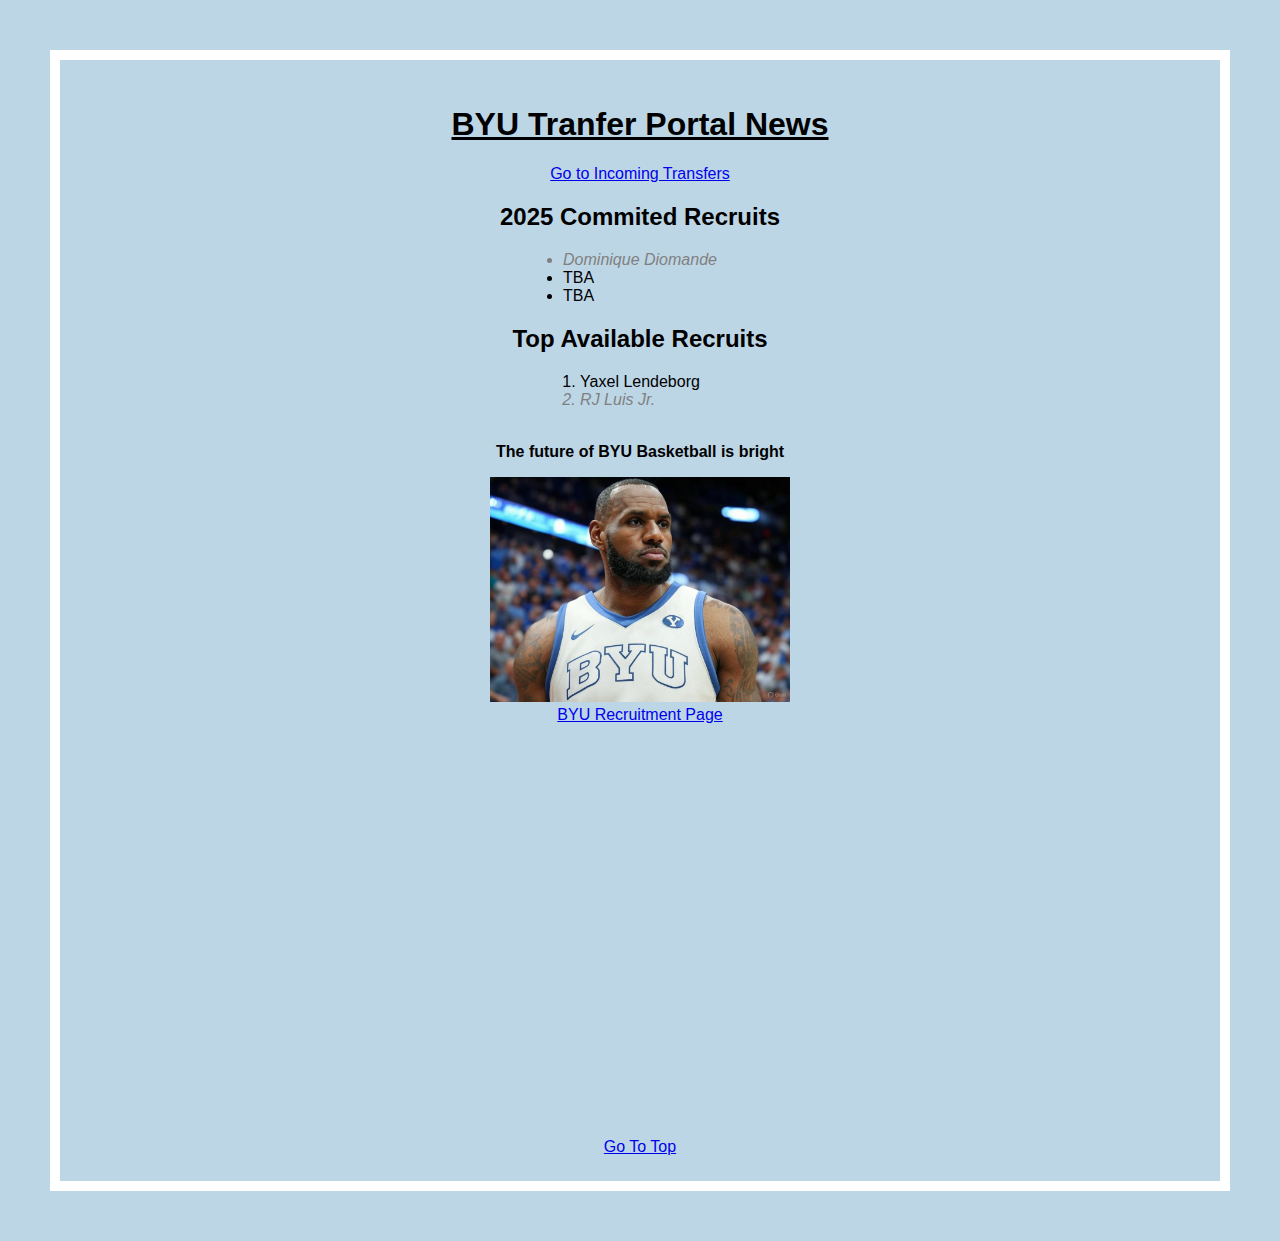
<file: index.html>
<!DOCTYPE html>
<html lang="en">
<head>
   <meta charset="UTF-8">
   <meta name="viewport" content="width=device-width, initial-scale=1.0">
   <title>Transfer Portal</title>
   <link rel="stylesheet" type="text/css" href="styles/styles.css">
</head>
<body>
     <h1 id="Top"> BYU Tranfer Portal News</h1>
     <a href="Dominique.html">Go to Incoming Transfers</a>
     <h2>2025 Commited Recruits</h2>
     <ul class="centeredList">
          <li class="emphasizedText">Dominique Diomande</li>
          <li> TBA</li>
          <li> TBA</li>
     </ul>
     <h2>Top Available Recruits</h2>
     <ol class="centeredList">
          <li>Yaxel Lendeborg</li>
          <li class="emphasizedText">RJ Luis Jr.</li>
     </ol>
     <br>
     <p>The future of BYU Basketball is bright</p>
     <img src="Images/Lebronimage.jpg" alt="Lebron James" width="300">
     <br>
     <a href="https://247sports.com/college/byu/season/2025-basketball/transferportal/?institutionkey=24079">BYU Recruitment Page</a>
     <br><br><br><br><br><br><br><br><br><br><br><br><br><br><br><br><br><br><br><br><br><br><br><br>
     <a href="#top">Go To Top</a>
   
   
   </body>
</file>
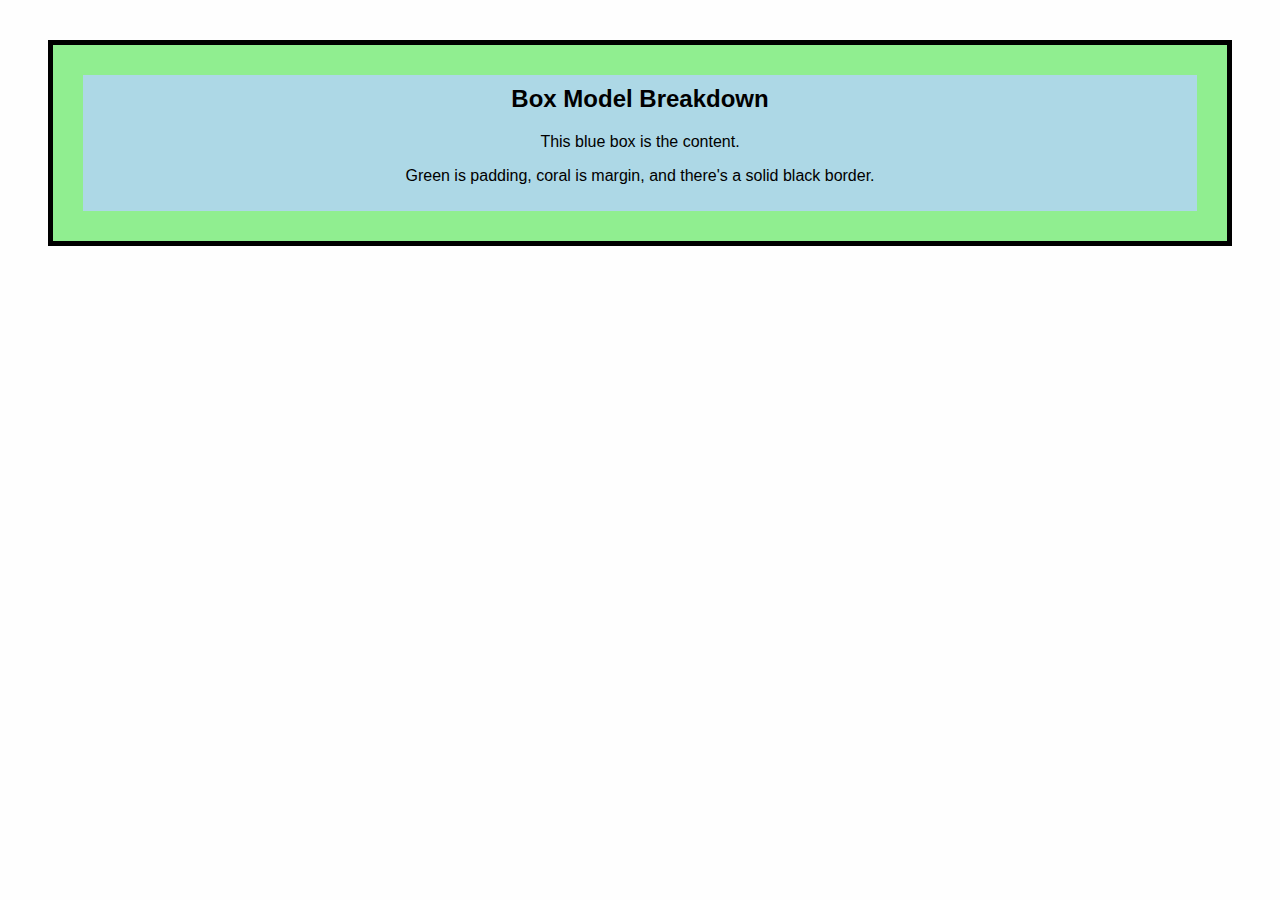
<file: boxmodel.html>
<!DOCTYPE html>
<html lang="en">
<head>
  <meta charset="UTF-8">
  <title>Box Model Demo - Visible Layers</title>
  <style>
    body {
      background-color: #fefefe;
    }

    .outer {
      margin: 40px;
      background-color: #ffa07a; /* margin = coralish */
      padding: 0;
    }

    .middle {
      padding: 30px;
      background-color: #90ee90; /* padding = light green */
      border: 5px solid #000;    /* border = black */
    }

    .inner {
      background-color: #add8e6; /* content = light blue */
      padding: 10px;
      text-align: center;
      font-family: sans-serif;
    }

    h2 {
      margin-top: 0;
    }
  </style>
</head>
<body>

  <div class="outer">
    <div class="middle">
      <div class="inner">
        <h2>Box Model Breakdown</h2>
        <p>This blue box is the content.</p>
        <p>Green is padding, coral is margin, and there's a solid black border.</p>
      </div>
    </div>
  </div>

</body>
</html>
</file>
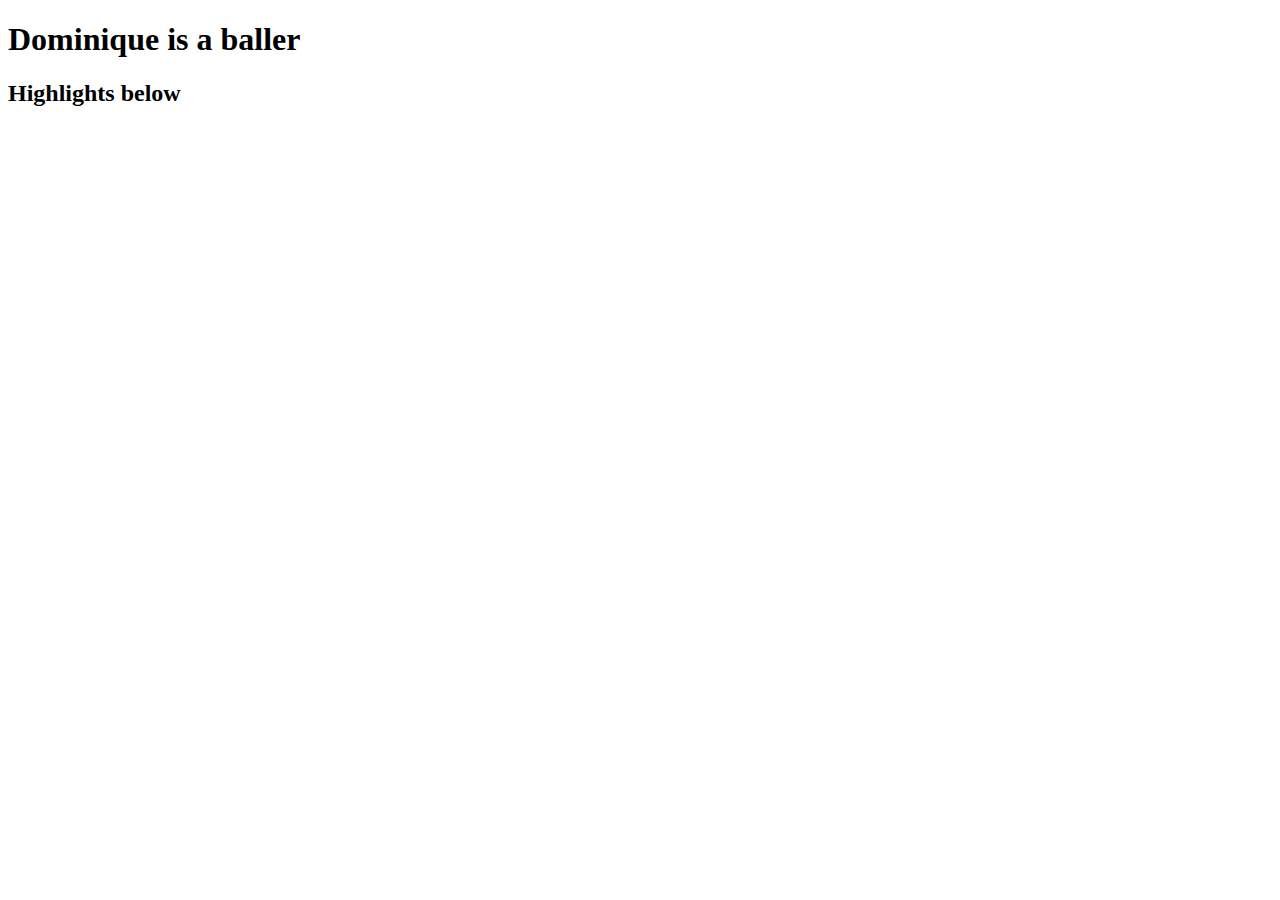
<file: Dominique.html>
<!DOCTYPE html>
<html lang="en">
<head>
    <meta charset="UTF-8">
    <meta name="viewport" content="width=device-width, initial-scale=1.0">
    <title>Document</title>
</head>
<body>
    <h1>Dominique is a baller</h1>
    <h2>Highlights below</h2>
    
</body>
</html>
</file>
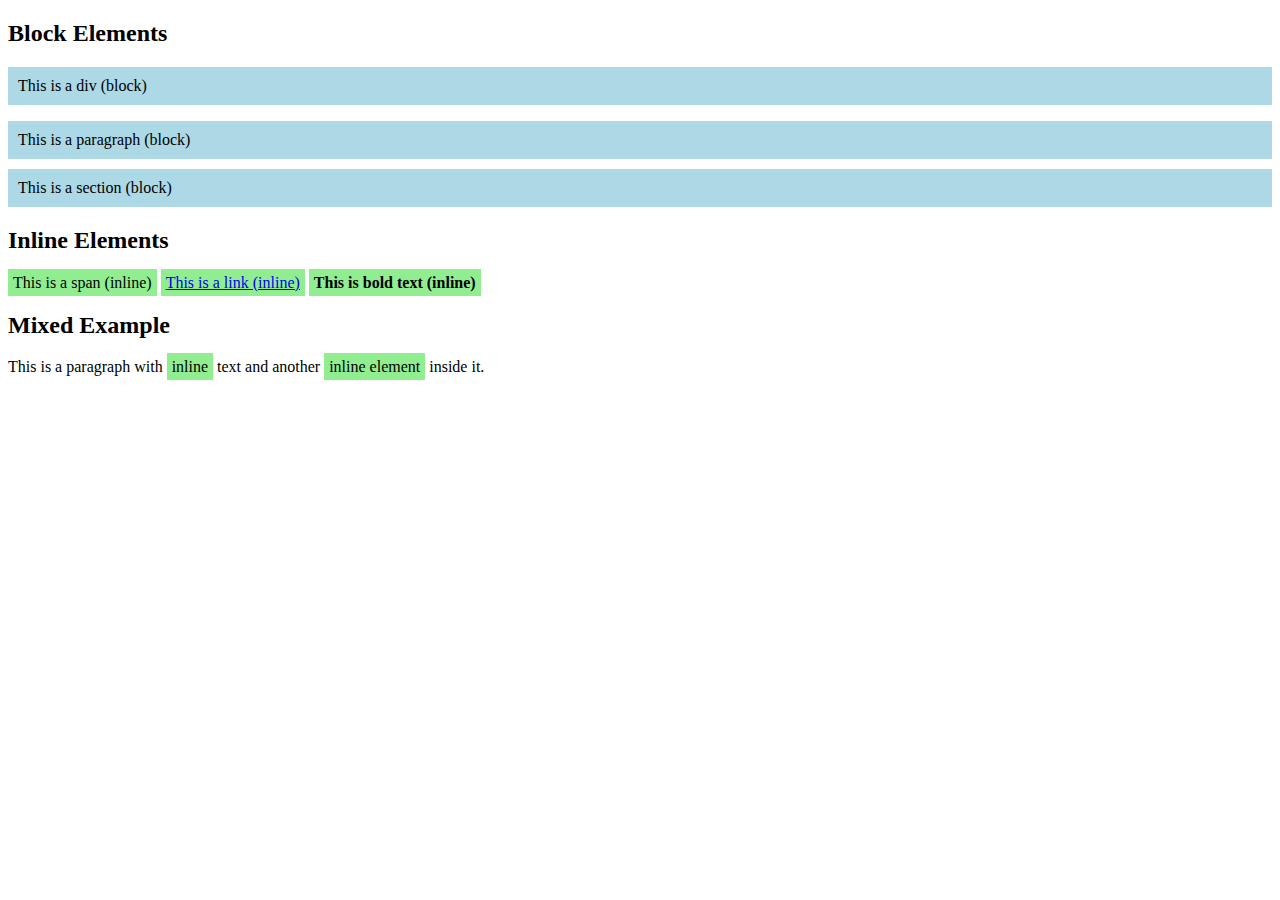
<file: hw.html>
<!DOCTYPE html>
<html lang="en">
<head>
  <meta charset="UTF-8">
  <title>Block vs Inline Example</title>
  <style>
    .block {
      display: block;
      background-color: lightblue;
      padding: 10px;
      margin-bottom: 10px;
    }

    .inline {
      display: inline;
      background-color: lightgreen;
      padding: 5px;
    }
  </style>
</head>
<body>

  <h2>Block Elements</h2>
  <div class="block">This is a div (block)</div>
  <p class="block">This is a paragraph (block)</p>
  <section class="block">This is a section (block)</section>

  <h2>Inline Elements</h2>
  <span class="inline">This is a span (inline)</span>
  <a href="#" class="inline">This is a link (inline)</a>
  <strong class="inline">This is bold text (inline)</strong>

  <h2>Mixed Example</h2>
  <p>This is a paragraph with <span class="inline">inline</span> text and another <span class="inline">inline element</span> inside it.</p>

</body>
</html>
</file>
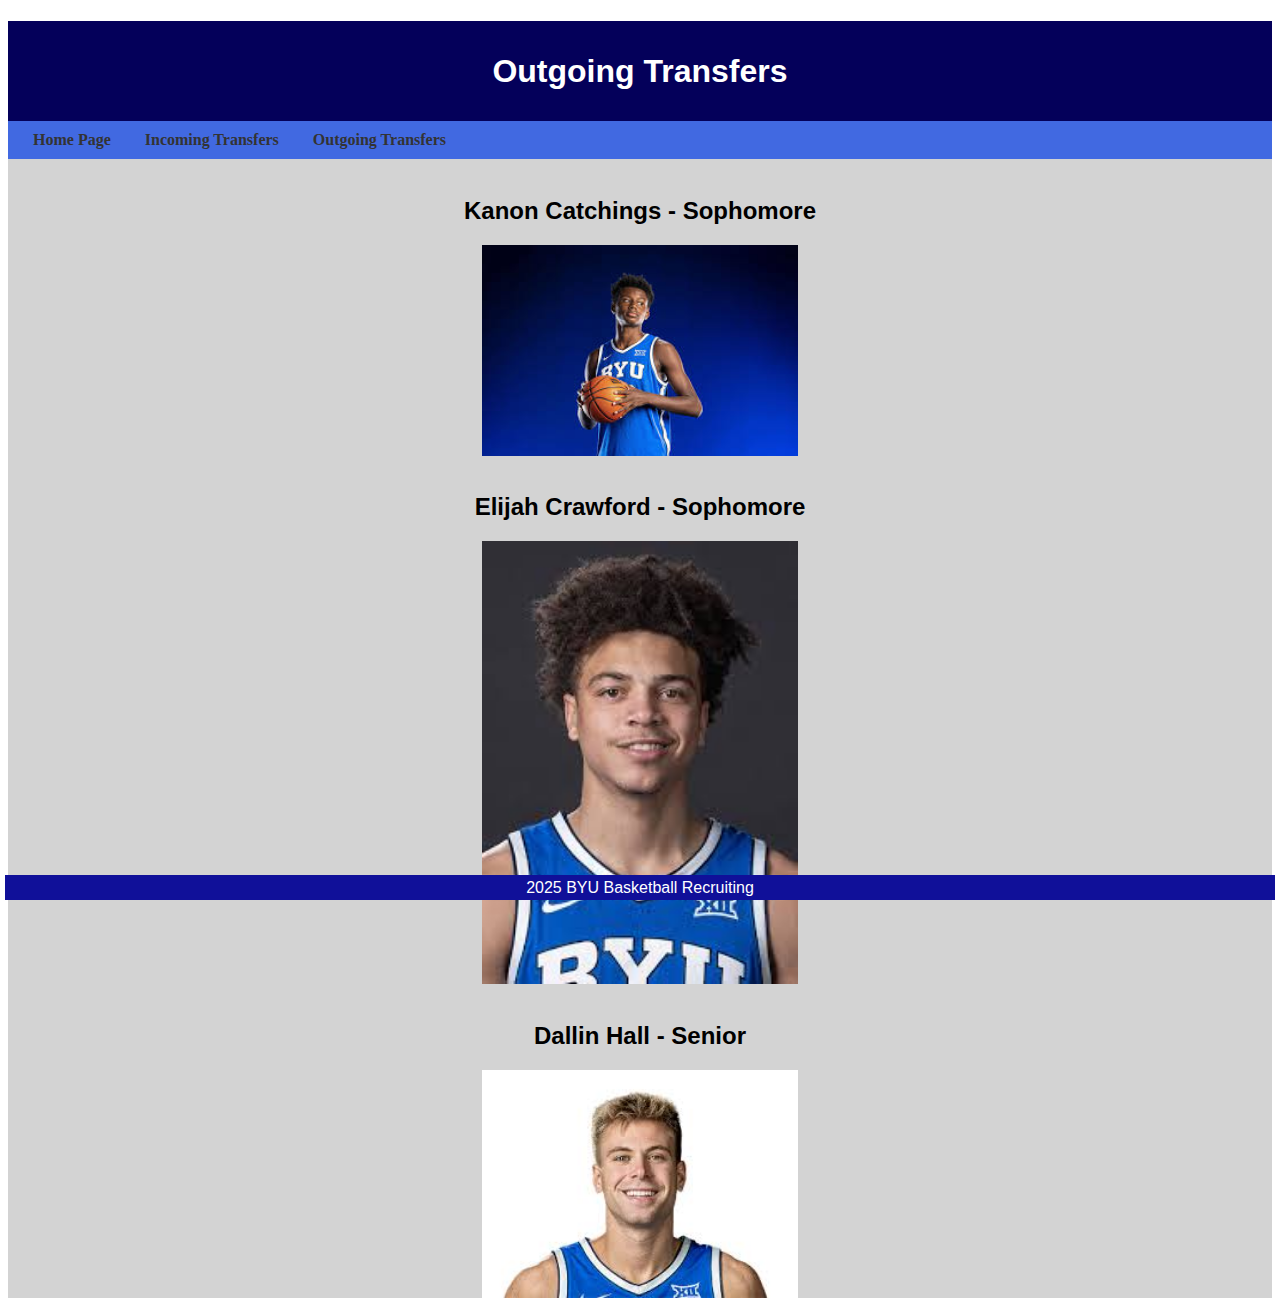
<file: newpage.html>
<!DOCTYPE html>
<html lang="en">
<head>
    <meta charset="UTF-8">
    <meta name="viewport" content="width=device-width, initial-scale=1.0">
    <title>Document</title>
    <link rel="stylesheet" type="text/css" href="../styles/newstyle.css">
</head>
<body>
    <div class="common header">
       <h1>Outgoing Transfers</h1> 
    </div>
    <nav>
        <a href="../index.html">Home Page</a>
        <a href="Dominique.html">Incoming Transfers</a>
        <a href="#">Outgoing Transfers</a>
    </nav>
    <div class="common mainbody">
        <br>
        <h2>Kanon Catchings - Sophomore</h2>
        <img src="../Images/catching.jpg" alt="Kanon Catchings">
        <br>
        <h2>Elijah Crawford - Sophomore</h2>
        <img src="../Images/Crawford.jpg" alt="Elijah Crawford">
        <br>
        <h2>Dallin Hall - Senior</h2>
        <img src="../Images/hall.jpg" alt="Dallin Hall">
    </div>
    <div class="common Footer">2025 BYU Basketball Recruiting</div>
</body>
</html>
</file>
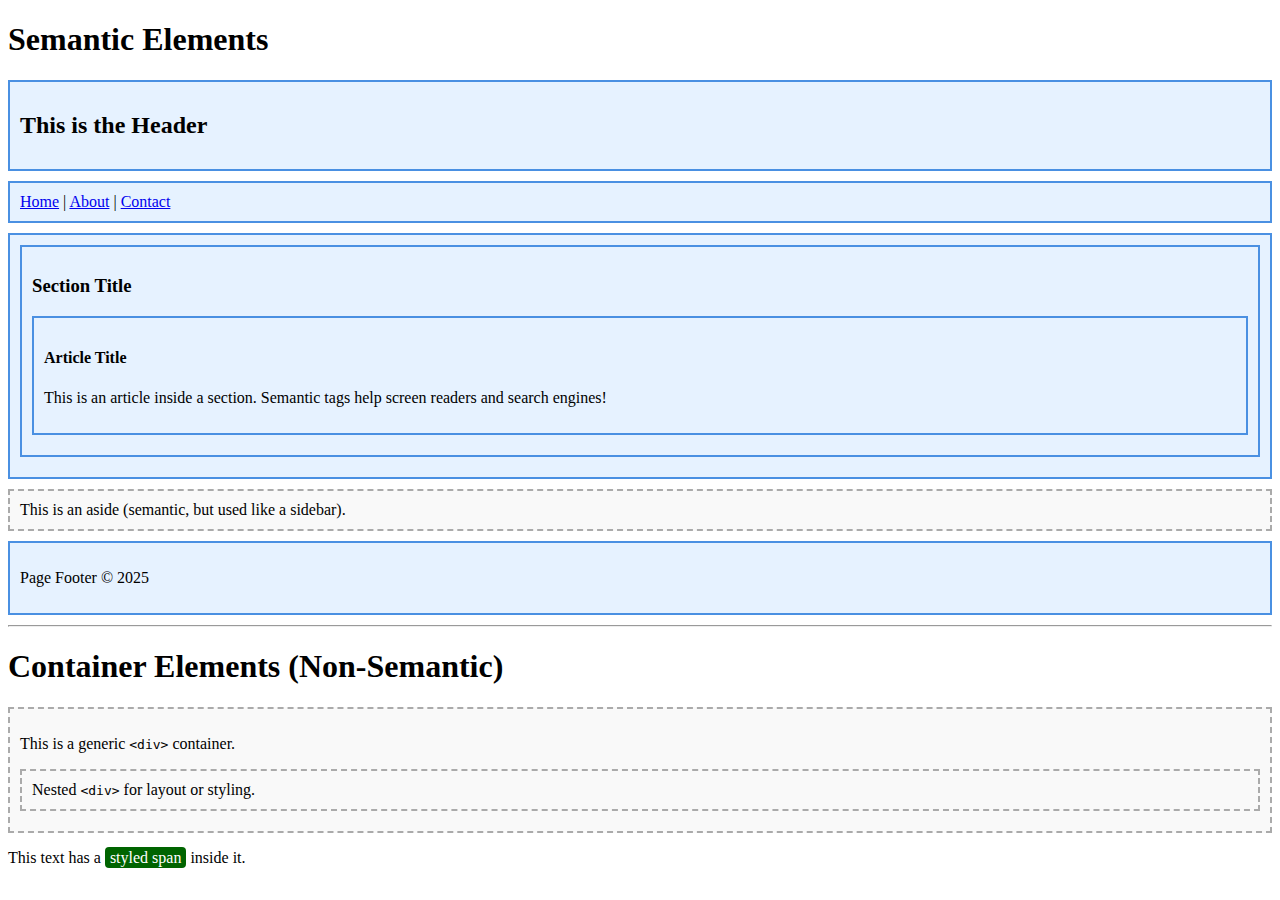
<file: semvscont.html>
<!DOCTYPE html>
<html lang="en">
<head>
  <meta charset="UTF-8">
  <title>Semantic vs Container Elements</title>
  <style>
    header, nav, main, section, article, footer {
      border: 2px solid #4a90e2;
      padding: 10px;
      margin-bottom: 10px;
      background-color: #e6f2ff;
    }

    .div-box {
      border: 2px dashed #aaa;
      padding: 10px;
      margin-bottom: 10px;
      background-color: #f9f9f9;
    }

    .span-style {
      color: white;
      background-color: darkgreen;
      padding: 2px 5px;
      border-radius: 4px;
    }
  </style>
</head>
<body>

  <h1>Semantic Elements</h1>

  <header>
    <h2>This is the Header</h2>
  </header>

  <nav>
    <a href="#">Home</a> | <a href="#">About</a> | <a href="#">Contact</a>
  </nav>

  <main>
    <section>
      <h3>Section Title</h3>
      <article>
        <h4>Article Title</h4>
        <p>This is an article inside a section. Semantic tags help screen readers and search engines!</p>
      </article>
    </section>
  </main>

  <aside class="div-box">This is an aside (semantic, but used like a sidebar).</aside>

  <footer>
    <p>Page Footer © 2025</p>
  </footer>

  <hr>

  <h1>Container Elements (Non-Semantic)</h1>

  <div class="div-box">
    <p>This is a generic <code>&lt;div&gt;</code> container.</p>
    <div class="div-box">Nested <code>&lt;div&gt;</code> for layout or styling.</div>
  </div>

  <p>This text has a <span class="span-style">styled span</span> inside it.</p>

</body>
</html>
</file>
<file: styles/styles.css>
p{
    font-weight: bold;
}

#Top{
    text-decoration: underline;
}

.emphasizedText{
    font-style: italic;
    color: gray;
}

body{
    background-color: #BDD6E6;
    font-family: 'Gill Sans', 'Gill Sans MT', Calibri, 'Trebuchet MS', sans-serif;
    text-align: center;
    border: 10px solid white;
    margin: 50px;
    padding: 25px;
}
.centeredList{
    padding-left: 0;
    list-style-position: outside;
    margin: 0 auto;
    display: table;
    text-align: left;
}
</file>
<file: styles/newstyle.css>
.common{
    text-align: center;
    font-family: 'Segoe UI', Tahoma, Geneva, Verdana, sans-serif;
}

.header{
    background-color: rgb(4, 0, 90);
    color: white;
    height: 100px;
    line-height: 100px;
}

.mainbody{
    background-color:lightgray;
}

.Footer{
    position: fixed;
    background-color: rgb(16, 16, 153);
    color: rgb(255, 255, 255);
    bottom: 0px;
    left: 5px;
    right: 5px;
    height: 25px;
    line-height: 25px;
}

img{
    display: block;
    width: 25%;
    margin-left: auto;
    margin-right: auto;
}

nav{
    background-color: royalblue;
    padding: 10px;
    overflow: hidden;
}

nav a{
    color: #333;
    text-decoration: solid;
    padding: 15px;
    font-weight: bold;
}

nav a:hover{
    background-color: #ccc;
}
</file>
